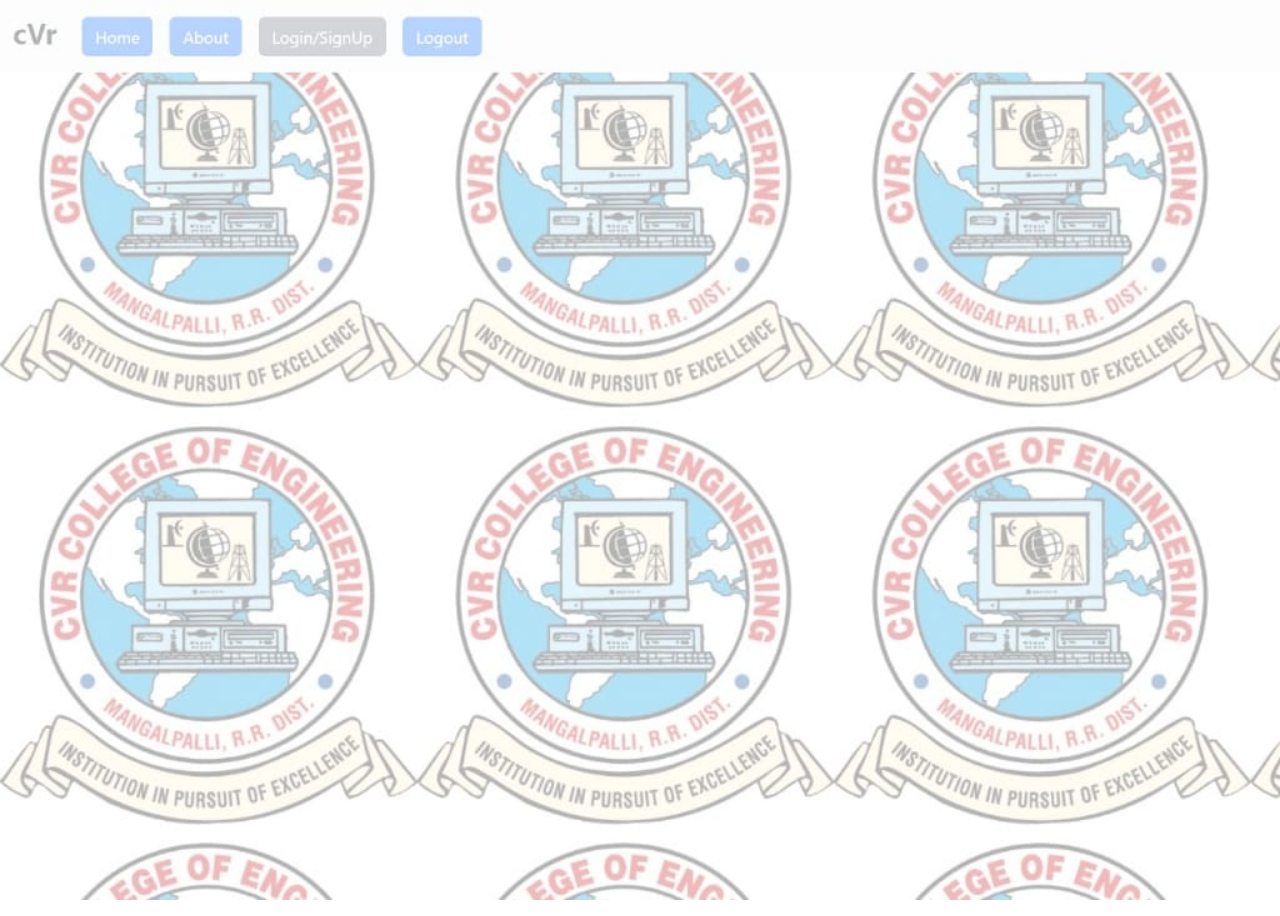
<file: ls.html>
<!DOCTYPE html>
<html lang="en">
<head>


    <meta charset="UTF-8">
    <meta name="viewport" content="width=device-width, initial-scale=1.0">
    <title>Home</title>
    
    <link href="https://cdn.jsdelivr.net/npm/bootstrap@5.3.2/dist/css/bootstrap.min.css" rel="stylesheet" integrity="sha384-T3c6CoIi6uLrA9TneNEoa7RxnatzjcDSCmG1MXxSR1GAsXEV/Dwwykc2MPK8M2HN" crossorigin="anonymous">
    <link rel="stylesheet" href="stylesforls.css" />
    

</head>
<body>

    <div></div>

    <script src="https://cdn.jsdelivr.net/npm/bootstrap@5.3.2/dist/js/bootstrap.bundle.min.js" integrity="sha384-C6RzsynM9kWDrMNeT87bh95OGNyZPhcTNXj1NW7RuBCsyN/o0jlpcV8Qyq46cDfL" crossorigin="anonymous"></script>
    <script src="control.js"></script>
</body>
</html>
</file>
<file: stylesforls.css>
body {
    background-image: url('./assets/bg.jpg');
    background-repeat: no-repeat;
    background-size: cover;
    background-attachment: fixed;
    display:grid;
    align-items: center;
    justify-content: center;
    height:100vh;
}
</file>
